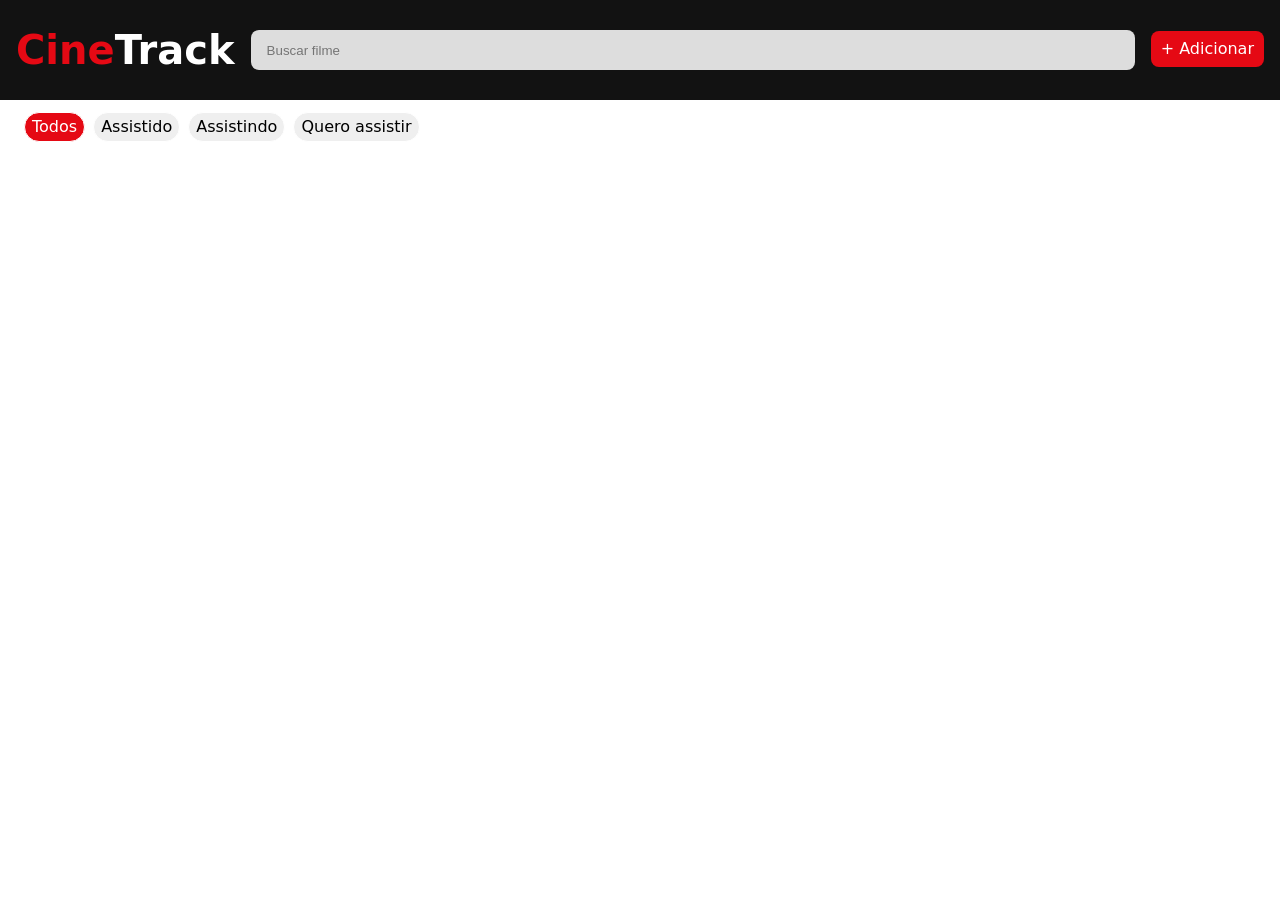
<file: parte1/index.html>
<!DOCTYPE html>
<html lang="pt-br">
    <head>
        <meta charset="UTF-8">
        <title>CineTrack</title>
        <link rel="stylesheet" href="style.css">
    </head>
    <body>
        <header>
            <h1><span class = "cine">Cine</span>Track</h1>
            <input type="search" aria-label="Buscar filme" placeholder="Buscar filme"> 
            <a><button class="adicionar">+ <span class="sla">Adicionar</span></button></a>
        </header>

        <nav aria-label="Filtro de status">
            <button class="ativo" data-status="todos">Todos</button>
            <button data-status="assistido">Assistido</button>
            <button data-status="assistindo">Assistindo</button>
            <button data-status="quero">Quero assistir</button>
        </nav>

        <main>
            <section id="lista" aria-live="polite">
            </section>
        </main>

        <div id="modal" style="display: none;">
            <form id="form-filme">
                <label for="titulo">Titulo<br><input id="titulo" type="text"></label>

                <br><br>

                <label for="ano">Ano<br><input id="ano" type="number" min="1888" max="2030"></label>

                <br><br>

                <label for="genero">Gênero<br><input id="genero" type="text"></label>

                <br><br>

                <label for="url">URL do pôster<br><input id="url" type="url" name="poster"></label>

                <br><br>
                
                <label for="status">Status
                    <br>
                    <select id="status">
                        <option>assistido</option>
                        <option>assistindo</option>
                        <option>quero</option>
                    </select>
                </label>

                <br><br>

                <label for="nota">Nota (1 a 5)<br><input id="nota" type="number" min="1" max="5"></label>
                
                <br><br>

                <label for="comentario">Comentário<br><textarea id="comentario"></textarea></label>
                
                <br><br>

                <button type="button">Cancelar</button>
                <button type="submit">Salvar</button>
            </form>
        </div>
        
        <footer>
            <p>CineTrack - UEM</p>
        </footer>
        <script src="app.js"></script>
    </body>
</html>
</file>
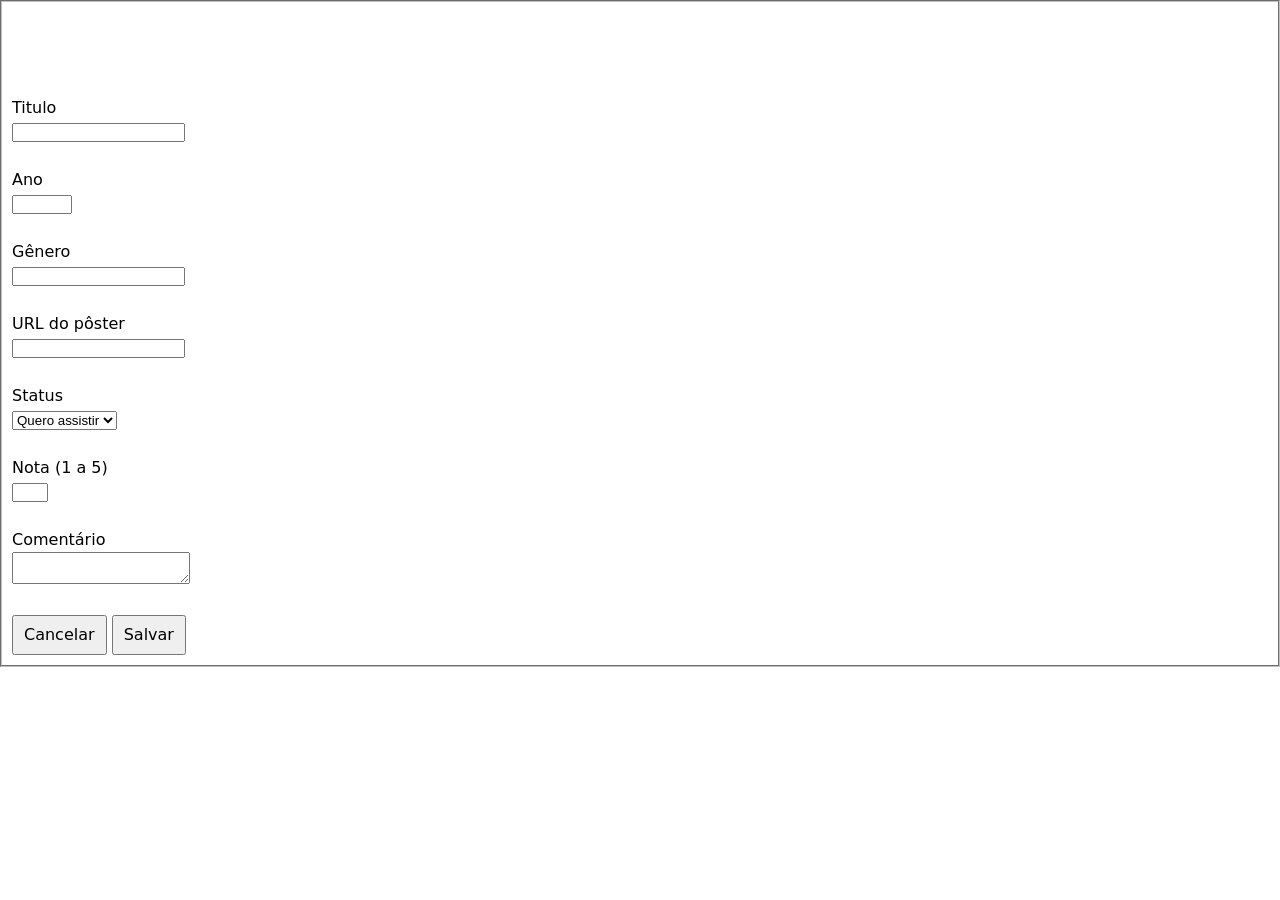
<file: parte1/adicionar.html>
<!DOCTYPE html>
<html lang="pt-br">
    <head>
        <meta charset="UTF-8">
        <title>Adicionar filme - CineTrack</title>
        <link rel="stylesheet" href="style.css">
    </head>
    <body class="body-adicionar">
        <fieldset>
            <a href="index.html">←Voltar</a>

            <h1>Adicionar filme</h1>

            <form id="form-filme">
                <label for="titulo">Titulo<br><input id="titulo" type="text"></label>

                <br><br>

                <label for="ano">Ano<br><input id="ano" type="number" min="1888" max="2030"></label>

                <br><br>

                <label for="genero">Gênero<br><input id="genero" type="text"></label>

                <br><br>

                <label for="url">URL do pôster<br><input id="url" type="url"></label>

                <br><br>
                
                <label for="status">Status
                    <br>
                    <select id="status">
                        <option>Quero assistir</option>
                    </select>
                </label>

                <br><br>

                <label for="nota">Nota (1 a 5)<br><input id="nota" type="number" min="1" max="5"></label>
                
                <br><br>

                <label for="comentario">Comentário<br><textarea id="comentario"></textarea></label>
                
                <br><br>

                <button type="button">Cancelar</button>
                <button type="submit">Salvar</button>
            </form>
        </fieldset>
    </body>
</html>
</file>
<file: parte1/style.css>
/*
Fundo: #121212 (Preto/Cinza Quase Escuro) — Destacar os posters.

Superfície/Cards: #1E1E1E (Cinza Escuro) — Para separar seções, listas e cartões de filmes do fundo.

Destaque: #E50914 (Vermelho Cinema) — Botões principais e notas.
*/

:root{
    --cor-fundo: #fff;
    --cor-superfice: #aaa;
    --cor-destaque: #e50914;
    --cor-texto: #000;
    --raio: 8px;
    --espaco: 16px;

}

@media (prefers-color-scheme: dark){
    :root{
        --cor-fundo: #121212;
        --cor-superfice: #1e1e1e;
    }
}

/*RESET*/
*{
    box-sizing: border-box;
    margin: 0;
    padding: 0;
    color: #fff;
}

html{
    font-size: 16px;
}

body{
    font-family: system-ui, sans-serif;
    line-height: 1.5;
}

button{
    font: inherit; 
    cursor: pointer;
    padding: 6px 10px;
    transition: background 200ms ease, transform 150ms;
}

button:hover{
    transform: scale(1.10);
}

/*Tags*/
form {
    padding: 10px;
}

nav{
    display: flex;
    flex-wrap: wrap;
    gap: 8px;
    padding: 12px 24px;
}

nav button{
    padding: 2px 7px ;
    border: 1px  solid #fff;
    border-radius: 999px;
    color:#000;
}

nav button.ativo{
    background-color: var(--cor-destaque);
    border: 1px solid #fff;
    color: #fff
}

/*Classes*/
.card{
    margin: 10px 0;
    padding: var(--espaco);
    border-radius: var(--raio);
    box-shadow: 0 2px 6px #0005;
    background-color: var(--cor-superfice);
    gap: 6px;
}

body{
    background-color: var(--cor-fundo);
    color: var(--cor-texto)
}

header{
    display: flex;
    justify-content:center;
    gap: 16px;
    flex-wrap: wrap;
    padding: var(--espaco);
    background-color:#121212;
}

header button{
    color: #fff
}

header .sla{
    display: none;
}

.adicionar{
    background-color: var(--cor-destaque);
    border: 0;
    border-radius: var(--raio);
    margin: 15px 0;
}

.cine{
    color: var(--cor-destaque);
}


header h1{
    flex: 0 0 auto;
    margin: auto 0;
    width: 100%;
}

.nota{
    color: var(--cor-destaque);
}

header input{
    background-color: #ddd;
    border: 0;
    border-radius: var(--raio);
    height: 40px;
    margin: 14px 0;
    padding: var(--espaco);
    flex: 1 1 240px;
    color: #000;
}

#lista{
    display: grid;
    grid-template-columns: 1fr;
    gap: 16px;
    padding: var(--espaco);
    width: 100%;
    margin: 0 auto;
}

.card .acoes{
    margin-top: auto;
    display: flex;
    justify-content: space-between;
    gap: 8px;
    width: 100%;
}

.card img{
    width: 100%;
    aspect-ratio: 2/3;
    object-fit: cover;
    border-radius: var(--raio);
    
}

.acoes button{
    width: 48%;
    color: #000;
}

.status{
    border-radius: var(--raio);
    color: #000;
    padding-inline: 10px;
}

@media (min-width: 768px) {
    #lista {
        grid-template-columns: repeat(auto-fill, minmax(350px, 2fr));
    }
    header h1{
        width: auto;
    }
    header .sla{
        display: initial;
    }
}

@media (min-width: 1280px) {
    #lista {
        grid-template-columns: repeat(auto-fill, minmax(450px, 3fr));
        margin: 0 auto;
    }
    h1{
        font-size: clamp(1.2rem, 1rem + 2.5vw, 2.5rem);
    }
}

@keyframes aparecer{
    from{
        opacity: 0;
        transform: translateX(8px);
    }
    to{
        opacity: 1;
        transform: translateY(0);
    }
}

#modal {
    position: fixed;
    inset: 0;
    background: rgba(0,0,0,0.5);
    display: flex;
    align-items: center;
    justify-content: center;
    z-index: 50;
}

.modal-conteudo{
    animation: aparecer 200ms ease;
}

#form-filme{
    width: 300px;
    background-color: #fff;
    color: #000;
}
#form-filme, label, button, select, option, input{
    color: #000;
}
</file>
